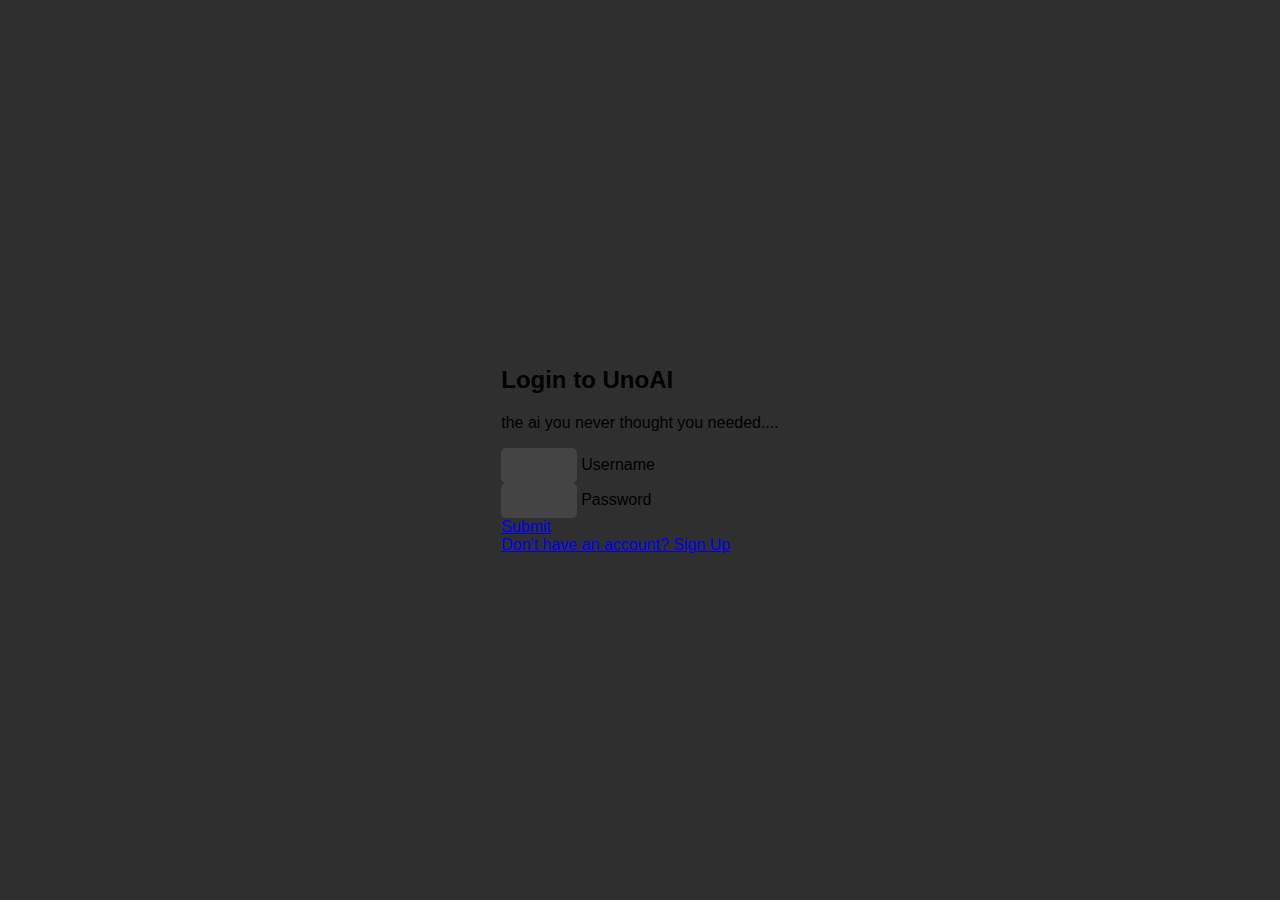
<file: login.html>
<!doctype html>
<html lang="en" class="login-page">
<head>
    <title>UnoAI - Login</title>
    <meta charset="utf-8">
    <meta name="viewport" content="width=device-width, initial-scale=1, shrink-to-fit=no">
    <link rel="stylesheet" href="style.css">
</head>
<body class="login-page">
<div class="login-box">
    <h2>Login to UnoAI</h2>
    <p class="suspense-text">the ai you never thought you needed....</p>
    <div id="magic"></div>
    <form id="loginForm">
        <div class="user-box">
            <input type="text" id="username" required>
            <label>Username</label>
        </div>
        <div class="user-box">
            <input type="password" id="password" required>
            <label>Password</label>
        </div>
        <a href="#" id="submitBtn">Submit<span></span><span></span><span></span><span></span></a>
        <div class="notification" id="notification"></div>
        <div class="create-account">
            <a href="#" id="createAccountBtn">Don't have an account? Sign Up</a>
        </div>
    </form>
</div>

<!-- Audio element for background music (loops continuously) -->
<audio id="backgroundMusic" src="audio/662394__kjartan_abel__saxophone-and-piano-nordic-themed-soundtrack.mp3" loop></audio>

<script src="script.js"></script>
</body>
</html>
</file>
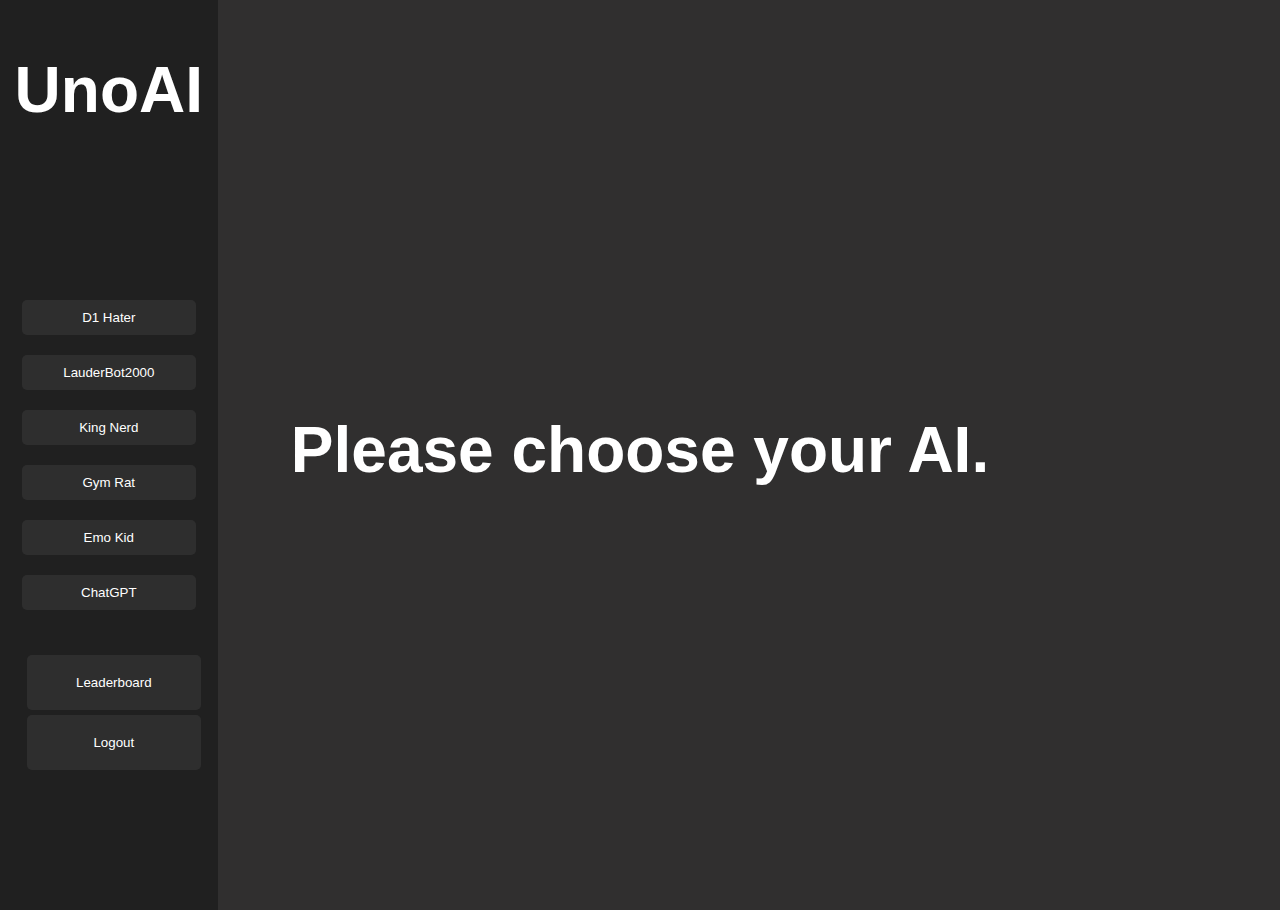
<file: main.html>
<!DOCTYPE html>
<html lang="en">
<head>
  <meta charset="UTF-8" />
  <meta name="viewport" content="width=device-width, initial-scale=1.0"/>
  <title>UnoAI</title>
  <link rel="stylesheet" href="style.css" />
</head>
<body>
  <div class="sidebar">
    <h1>UnoAI</h1>
    <div class="sidebar-item-container">
      <button id="D1 Hater">D1 Hater</button>
      <button id="LauderBot2000">LauderBot2000</button>
      <button id="King Nerd">King Nerd</button>
      <button id="Gym Rat">Gym Rat</button>
      <button id="Emo Kid">Emo Kid</button>
      <button id="ChatGPT">ChatGPT</button>
    </div>
    <button class="profile-btn" id="profile-btn">Leaderboard</button>
    <button class="profile-btn" id="logoutBtn" style="bottom: 140px;">Logout</button>
  </div>

  <div class="profile" id="profile">
    <div class="profile-content">
      <h3>Leaderboard</h3>
      <ul id="leaderboardList"></ul>
    </div>
  </div>

  <h1 id="mainPhrase">Please choose your AI.</h1>

  <div class="chat-container" id="chat-container">
    <div class="chat-box" id="chatBox"></div>
    <div class="input-container">
      <input type="text" id="userInput" placeholder="Type a message..." />
      <button id="sendBtn">Send</button>
    </div>
  </div>

  <script src="script.js"></script>
</body>
</html>
</file>
<file: style.css>
/* General body styling */
body {
  font-family: Arial, sans-serif;
  display: flex;
  flex-direction: column;
  justify-content: center;
  align-items: center;
  height: 100vh;
  background-color: #302f2f;
  margin: 0;
  gap: 20px;
  transition: background 0.5s ease; /* Smooth transition for background changes */
}

/* Headings */
h1 {
  font-size: 400%;
  color: white;
}

/* Sidebar styling */
.sidebar {
  height: 100%;
  width: 17%;
  position: absolute;
  display: flex;
  z-index: 1;
  left: 0;
  background-color: #202020;
  color: white;
  overflow-x: hidden;
  padding-top: 20px;
  justify-content: center;
}

.sidebar-item-container {
  top: 300px;
  width: 100%;
  position: absolute;
  display: flex;
  flex-direction: column;
  justify-content: center;
  align-items: center;
}

.sidebar-item-container button {
  width: 80%;
  height: 2%;
  background-color: #2e2e2e;
  margin: 10px;
  border-radius: 5px;
  text-align: center;
  color: white;
  border: none;
  cursor: pointer;
}

.sidebar button:hover {
  background-color: #454545;
}

/* Profile/Leaderboard button */
.profile-btn {
  display: flex;
  position: absolute;
  bottom: 200px;
  width: 80%;
  height: 55px;
  background-color: #2e2e2e;
  color: white;
  border-radius: 5px;
  align-items: center;
  justify-content: center;
  border: none;
  cursor: pointer;
}

.profile-btn:hover {
  background-color: #454545;
}

/* Leaderboard modal */
.profile {
  display: none; /* Hidden initially */
  position: fixed;
  top: 24.5%;
  right: 2%;
  width: 25%;
  height: 70%;
  background: #2e2e2e;
  border: 3px solid #202020;
  border-radius: 10px;
  box-shadow: 0px 4px 10px #202020;
  justify-content: center;
  align-items: center;
}

.profile-content {
  background-color: #2e2e2e;
  padding: 20px;
  border-radius: 10px;
  width: 300px;
  text-align: center;
  position: relative;
  color: white;
}

.profile-content ul {
  list-style: none;
  padding: 0;
}

.profile-content li {
  margin: 10px 0;
  font-size: 16px;
}

/* Chat container */
.chat-container {
  width: 40%;
  height: 90%;
  display: none;
  flex-direction: column;
  /* Remove or comment out the solid background so the image can show
     background: rgba(68, 68, 68, 0.9); */
  border-radius: 10px;
  backdrop-filter: blur(8px);
  box-shadow: 0 4px 10px rgba(0, 0, 0, 0.1);
  overflow: hidden;
  background-size: cover;
  background-repeat: repeat;
}

.chat-box {
  flex: 1;
  padding: 10px;
  overflow-y: auto;
  display: flex;
  flex-direction: column;
}

.message {
  max-width: 80%;
  padding: 10px;
  border-radius: 8px;
  margin-bottom: 10px;
  word-wrap: break-word;
}

.user {
  align-self: flex-end;
  background-color: #0078ff;
  color: white;
}

.bot {
  align-self: flex-start;
  background-color: #e5e5ea;
  color: black;
}

.input-container {
  display: flex;
  padding: 10px;
  border-top: 1px solid #444444;
  background-color: #444444;
}

input {
  flex: 1;
  padding: 10px;
  border: none;
  border-radius: 5px;
  outline: none;
  max-height: 50px;
  width: 20%;
  background-color: #444444;
  color: white;
}

button {
  margin-left: 10px;
  padding: 10px 15px;
  border: none;
  background: #0078ff;
  color: white;
  border-radius: 5px;
  cursor: pointer;
}

/* Background classes for each personality */
.d1-hater {
  background-image: url('angry-emoji-background.png');
}

.lauderbot2000 {
  background-image: url('Lauder-emoji-background.png');
}

.king-nerd {
  background-image: url('nerd-emoji-background.png');
}

.gym-rat {
  background-image: url('muscle-emoji-background.png');
}

.closet-kid {
  background-image: url('emo-emoji-background.png');
}

/* End of style.css */
</file>
